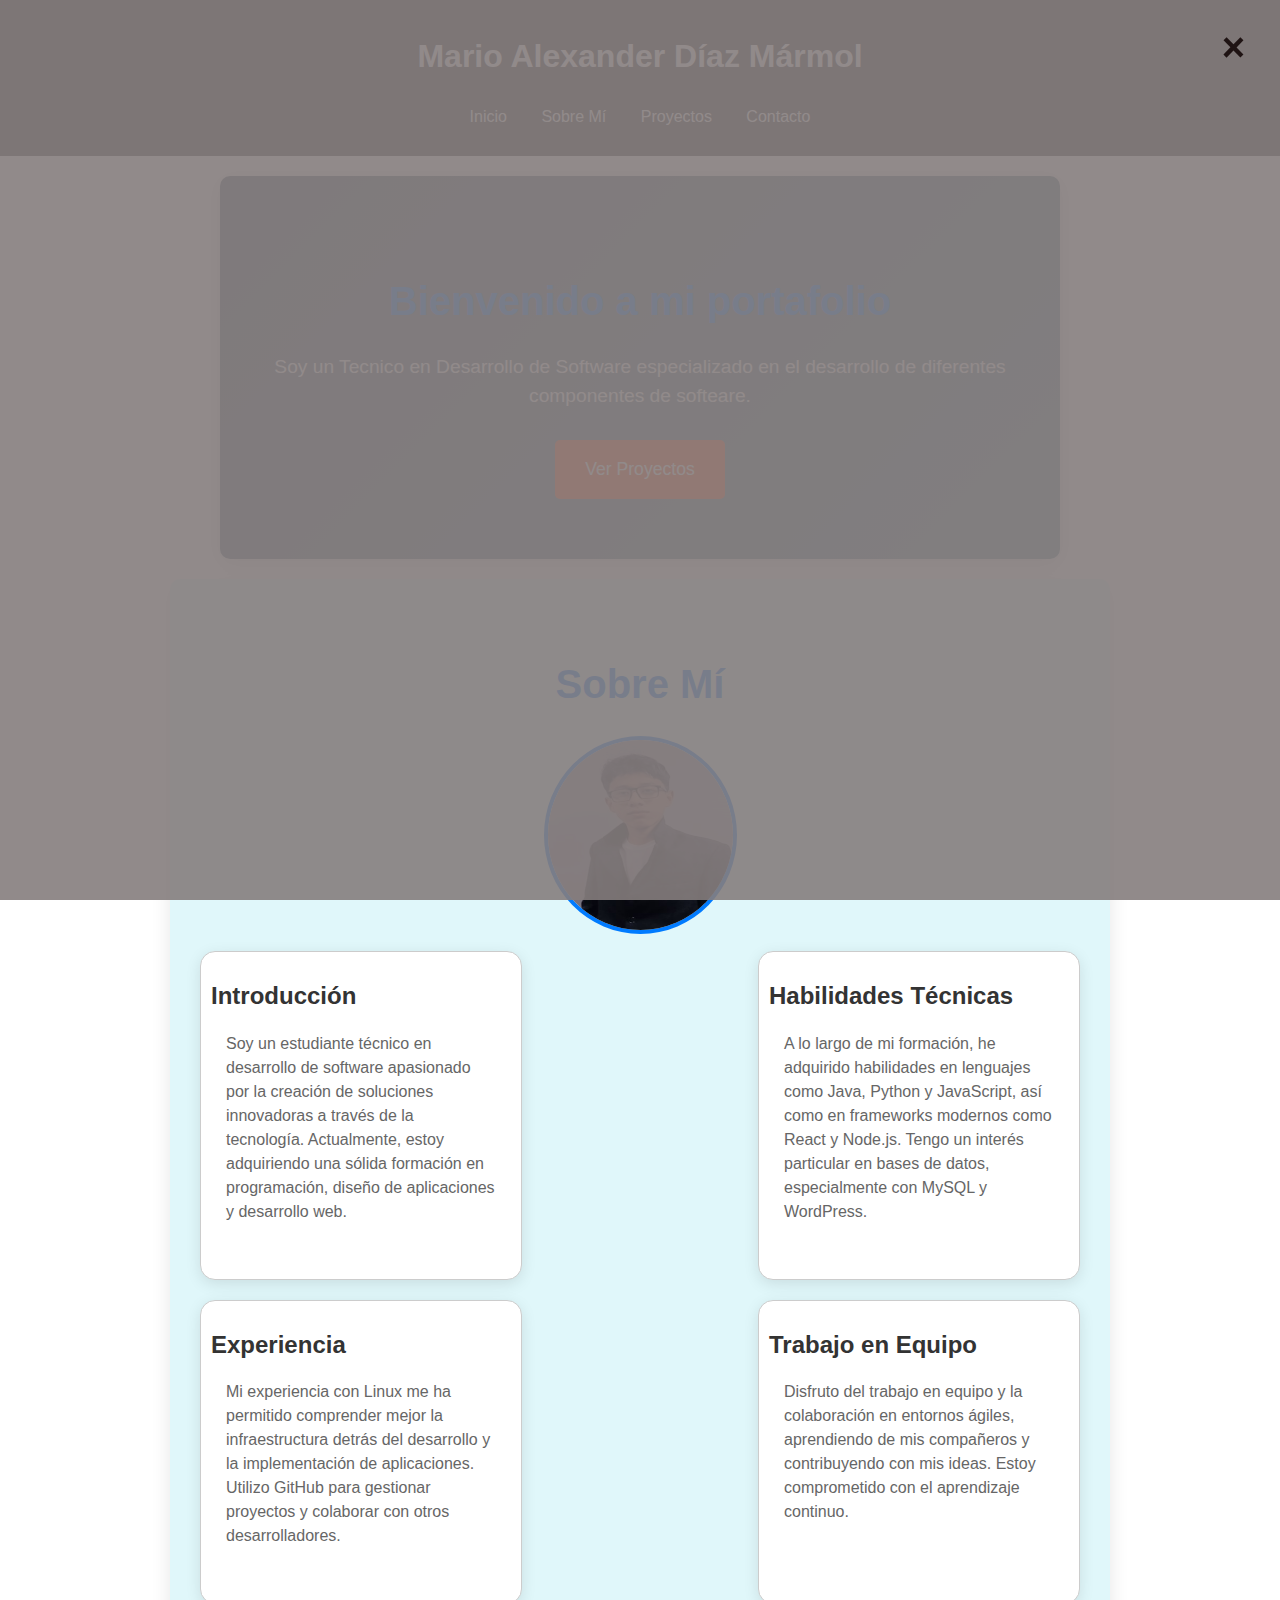
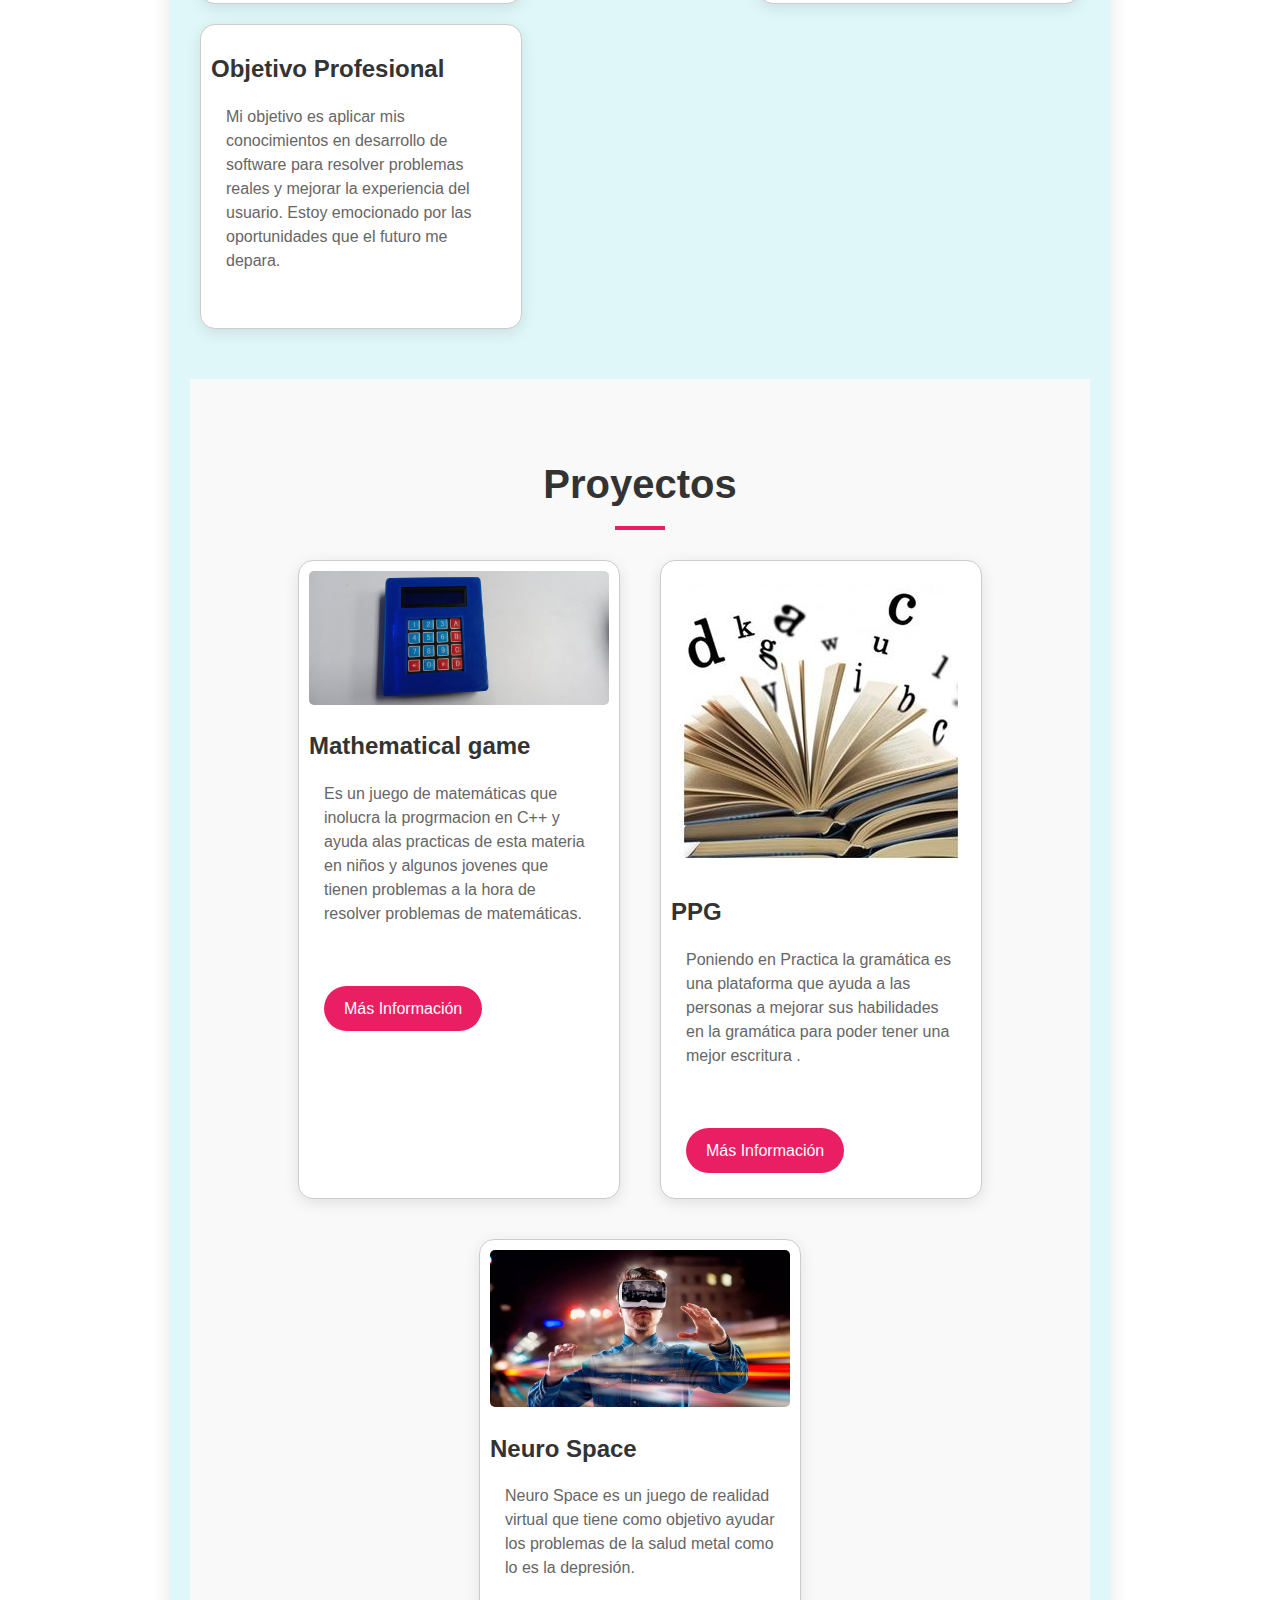
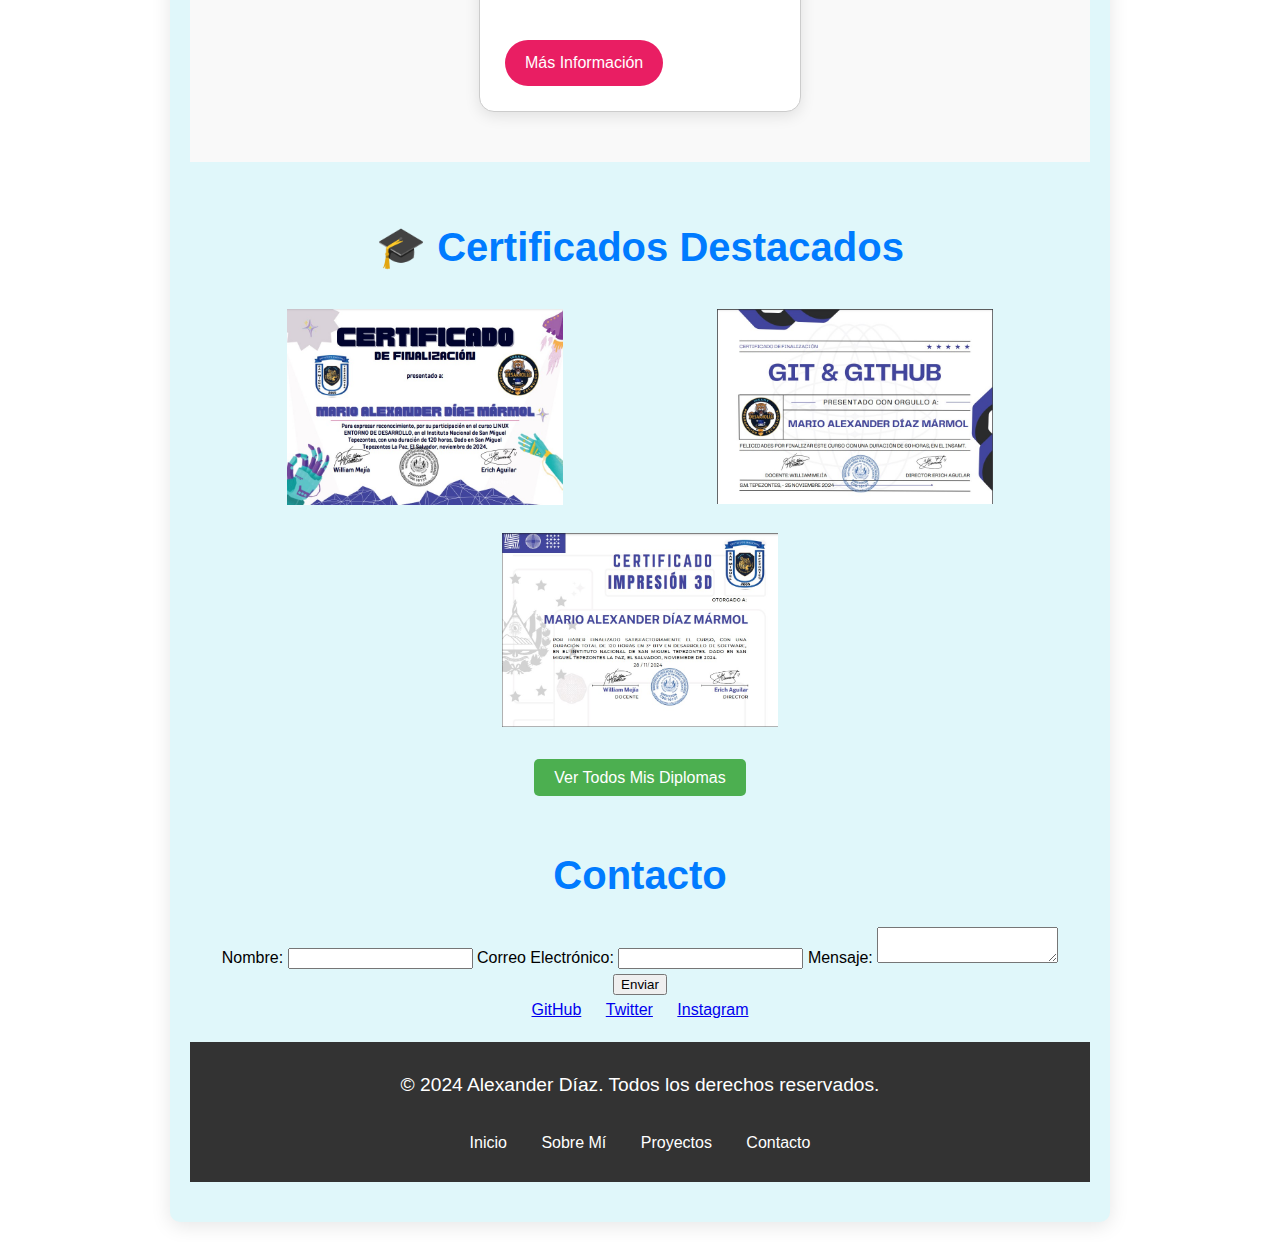
<file: index.html>
<!DOCTYPE html>
<html lang="es">
<head>
    <meta charset="UTF-8">
    <meta name="viewport" content="width=device-width, initial-scale=1.0">
    <title>Mi Portafolio</title>
    <link rel="icon" href="logo sofware 1.ico">
    <link rel="stylesheet" href="styles.css">
</head>



<body>
    <header>
        <h1>Mario Alexander Díaz Mármol</h1>
        <nav>
            <ul>
                <li><a href="#inicio">Inicio</a></li>
                <li><a href="#sobre-mi">Sobre Mí</a></li>
                <li><a href="#proyectos">Proyectos</a></li>
                <li><a href="#contacto">Contacto</a></li>
            </ul>
        </nav>
    </header>

    <section id="inicio">
        <h2>Bienvenido a mi portafolio</h2>
        <p>Soy un Tecnico en Desarrollo de Software especializado en el desarrollo de diferentes componentes de softeare.</p>
        <a href="#proyectos" class="btn">Ver Proyectos</a>
       
    </section>

    <section id="sobre-mi">
        <h2>Sobre Mí</h2>
        <img src="mi-foto.jpeg" alt="Foto profesional" class="mi-imagen" width="190" height="190">
        <div class="contenido">
            <div class="tarjeta">
                <h3>Introducción</h3>
                <p>Soy un estudiante técnico en desarrollo de software apasionado por la creación de soluciones innovadoras a través de la tecnología. Actualmente, estoy adquiriendo una sólida formación en programación, diseño de aplicaciones y desarrollo web.</p>
            </div>
    
            <div class="tarjeta">
                <h3>Habilidades Técnicas</h3>
                <p>A lo largo de mi formación, he adquirido habilidades en lenguajes como Java, Python y JavaScript, así como en frameworks modernos como React y Node.js. Tengo un interés particular en bases de datos, especialmente con MySQL y WordPress.</p>
            </div>
    
            <div class="tarjeta">
                <h3>Experiencia</h3>
                <p>Mi experiencia con Linux me ha permitido comprender mejor la infraestructura detrás del desarrollo y la implementación de aplicaciones. Utilizo GitHub para gestionar proyectos y colaborar con otros desarrolladores.</p>
            </div>
    
            <div class="tarjeta">
                <h3>Trabajo en Equipo</h3>
                <p>Disfruto del trabajo en equipo y la colaboración en entornos ágiles, aprendiendo de mis compañeros y contribuyendo con mis ideas. Estoy comprometido con el aprendizaje continuo.</p>
            </div>
    
            <div class="tarjeta">
                <h3>Objetivo Profesional</h3>
                <p>Mi objetivo es aplicar mis conocimientos en desarrollo de software para resolver problemas reales y mejorar la experiencia del usuario. Estoy emocionado por las oportunidades que el futuro me depara.</p>
            </div>
        </div>

        <section>
           
        </section>
        

    <section id="proyectos">
        <h2>Proyectos</h2>
        <div class="galeria">
            <div class="tarjeta">
                <img src="matematica.jpg" alt="Proyecto 1">
                <h3>Mathematical game</h3>
                <p>Es un juego de matemáticas que inolucra la progrmacion en C++ y ayuda alas practicas de esta materia en
                    niños y algunos jovenes que tienen problemas a la hora de resolver problemas de matemáticas.</p>
                <a href="https://youtu.be/sELYw22igKg?si=5-PS9F0lw22Klclt">Más Información</a>
            </div>
            <div class="tarjeta">
                <img src="gramatica.jpg" alt="Proyecto 2">
                <h3>PPG</h3>
                <p>Poniendo en Practica la gramática es una plataforma que ayuda a las personas a mejorar sus habilidades en la gramática 
                    para poder tener una mejor escritura .</p>
                <a href="">Más Información</a>
            </div>

            <div class="tarjeta">
                <img src="RV.jpg" alt="Proyecto 3">
                <h3> Neuro Space</h3>
                <p>Neuro Space es un juego de realidad virtual que tiene como objetivo ayudar los problemas de la
                    salud metal como lo es la depresión.</p>
                <a href="https://youtu.be/njzdcUVkUQk?si=jg5Jo2k4qQmZi-HQ">Más Información</a>
            </div>

        </div>
    </section>

    <section id="certificados">
        <h2>🎓 Certificados Destacados</h2>
        <div class="certificado-container">
            <div class="certificado">
                <a href="javascript:void(0);" class="certificado-link" onclick="mostrarModal('linux.jpg')">
                    <img src="linux.jpg" alt="Certificado de [Nombre del Curso]" class="imagen-certificado" />
                </a>
            </div>
            <div class="certificado">
                <a href="javascript:void(0);" class="certificado-link" onclick="mostrarModal('git.jpg')">
                    <img src="git.jpg" alt="Certificado de [Nombre del Curso]" class="imagen-certificado" />
                </a>
            </div>
            <div class="certificado">
                <a href="javascript:void(0);" class="certificado-link" onclick="mostrarModal('impresion.jpg')">
                    <img src="impresion.jpg" alt="Certificado de [Nombre del Curso]" class="imagen-certificado" />
                </a>
            </div>
        </div>
    
        <!-- Modal para imagen grande -->
        <div id="modal" class="modal" onclick="cerrarModal()">
            <span class="cerrar" onclick="cerrarModal()">&times;</span>
            <img class="modal-content" id="img01" />
        </div>
    </section>
    
    <style>
        .certificado-container {
            display: flex;
            flex-wrap: wrap;
            justify-content: space-around; /* Para espaciar las imágenes */
        }
        .certificado {
            flex: 0 1 calc(33.33% - 10px); /* 3 imágenes por fila con margen */
            margin: 10px; /* Espaciado entre imágenes */
            box-sizing: border-box; /* Asegura que el padding y margen no afecten el tamaño */
        }
        .imagen-certificado {
            max-width: 100%; /* Asegura que la imagen no exceda el contenedor */
            height: auto; /* Mantiene la proporción de la imagen */
            cursor: pointer; /* Cambia el cursor para indicar que es clickeable */
        }
        .modal {
            display: none; /* Oculto por defecto */
            position: fixed; /* Fijo a la ventana */
            z-index: 1; /* Sobre los demás elementos */
            left: 0;
            top: 0;
            width: 100%; /* Ancho completo */
            height: 100%; /* Alto completo */
            overflow: auto; /* Permitir desplazamiento si es necesario */
            background-color: rgba(133, 125, 125, 0.9); /* Fondo negro con transparencia */
            display: flex; /* Usar flex para centrar */
            justify-content: center; /* Centrar horizontalmente */
            align-items: center; /* Centrar verticalmente */
        }
        .modal-content {
            max-width: 80%; /* Ancho máximo de la imagen */
            max-height: 80%; /* Alto máximo de la imagen */
        }
        .cerrar {
            position: absolute;
            top: 15px;
            right: 35px;
            color: rgb(31, 19, 19);
            font-size: 40px;
            font-weight: bold;
            cursor: pointer;
        }
    </style>
    
    <script>
        function mostrarModal(imagenSrc) {
            var modal = document.getElementById("modal");
            var img = document.getElementById("img01");
            img.src = imagenSrc;
            modal.style.display = "flex"; // Cambia a 'flex' para centrar
        }
    
        function cerrarModal() {
            var modal = document.getElementById("modal");
            modal.style.display = "none";
        }
    </script>
    
    <style>
        .boton {
            padding: 10px 20px;
            background-color: #4CAF50; /* Verde */
            color: white;
            border: none;
            border-radius: 5px;
            text-decoration: none;
            font-size: 16px;
            cursor: pointer;
        }
        .boton:hover {
            background-color: #45a049; /* Verde más oscuro */
        }

        .imagen-certificado:hover {
    transform: scale(1.05); /* Aumenta el tamaño de la imagen al pasar el puntero */
}

        </style>
        
        <a href="file:///C:/Users/Alexander/Desktop/portafolio/index2.html" class="boton">Ver Todos Mis Diplomas</a>
        


    <section id="contacto">
        <h2>Contacto</h2>
        <form id="contact-form">
            <label for="nombre">Nombre:</label>
            <input type="text" id="nombre" name="nombre" required>
            <label for="email">Correo Electrónico:</label>
            <input type="email" id="email" name="email" required>
            <label for="mensaje">Mensaje:</label>
            <textarea id="mensaje" name="mensaje" required></textarea>
            <button type="submit">Enviar</button>
        </form>
        <div class="redes-sociales">
            <a href="https://github.com/dashboard">GitHub</a>
            <a href="tu-twitter">Twitter</a>
            <a href="https://www.instagram.com/alxndr02024?igsh=YzljYTk1ODg3Zg==">Instagram</a>
        </div>
    </section>

    <footer>
        <p>&copy; 2024 Alexander Díaz. Todos los derechos reservados.</p>
        <nav>
            <ul>
                <li><a href="#inicio">Inicio</a></li>
                <li><a href="#sobre-mi">Sobre Mí</a></li>
                <li><a href="#proyectos">Proyectos</a></li>
                <li><a href="#contacto">Contacto</a></li>
            </ul>
        </nav>
    </footer>

    <script src="script.js"></script>
</body>
</html>
</file>
<file: styles.css>
body {
    font-family: Arial, sans-serif;
    margin: 0;
    padding: 0;
    line-height: 1.6;
}

header {
    background: #333;
    color: #fff;
    padding: 10px 0;
    text-align: center;
}

nav ul {
    list-style: none;
    padding: 0;
}
#sobre-mi {
    background-color: #e0f7fa; /* Fondo claro y fresco */
    text-align: center; /* Centra el texto */
    padding: 40px 20px; /* Espaciado interno */
    margin: 20px auto; /* Margen automático para centrar la sección */
    border-radius: 10px; /* Bordes redondeados */
    max-width: 900px; /* Ancho máximo */
    box-shadow: 0 4px 20px rgba(0, 0, 0, 0.1); /* Sombra suave */
}

.foto-container {
    display: flex; /* Usamos flexbox para centrar la imagen */
    justify-content: center; /* Centra la imagen horizontalmente */
    margin-bottom: 20px; /* Espacio inferior */
}

.mi-imagen {
    width: 185px; /* Ancho fijo */
    height: 190px; /* Altura fija */
    border-radius: 50%; /* Imagen circular */
    border: 4px solid #007BFF; /* Borde colorido */
}

.contenido {
    display: flex; /* Usamos flexbox para disposición de tarjetas */
    justify-content: space-between; /* Espacio entre tarjetas */
    flex-wrap: wrap; /* Permite que las tarjetas se ajusten a la siguiente línea */
}

.tarjeta {
    background-color: #ffffff; /* Fondo blanco para las tarjetas */
    padding: 20px; /* Espacio interno de las tarjetas */
    border-radius: 10px; /* Bordes redondeados en las tarjetas */
    box-shadow: 0 2px 10px rgba(0, 0, 0, 0.1); /* Sombra suave */
    transition: transform 0.2s, box-shadow 0.2s; /* Transición suave */
    width: calc(30% - 20px); /* Ancho de las tarjetas (3 por fila) */
    margin: 10px; /* Margen entre tarjetas */
}

.tarjeta:hover {
    transform: translateY(-5px); /* Efecto al pasar el ratón */
    box-shadow: 0 4px 20px rgba(0, 0, 0, 0.2); /* Aumenta la sombra al hover */
}

h2 {
    font-size: 2.5em; /* Tamaño de fuente más grande */
    color: #007BFF; /* Color del texto */
    margin-bottom: 20px; /* Espacio inferior */
}

h3 {
    color: #007BFF; /* Color para los subtítulos */
    margin-bottom: 10px; /* Espacio inferior */
}

nav ul li {
    display: inline;
    margin: 0 15px;
}

nav ul li a {
    color: #fff;
    text-decoration: none;
}

section {
    padding: 20px;
}

.galeria {
    display: flex;
    justify-content: space-around;
    flex-wrap: wrap;
}

.tarjeta {
    border: 1px solid #ccc;
    border-radius: 5px;
    margin: 10px;
    padding: 10px;
    text-align: center;
    width: 200px;
}

.tarjeta img {
    width: 100%;
    height: auto;
    border-radius: 5px;
}

.btn {
    display: inline-block;
    background: #007BFF;
    color: #fff;
    padding: 10px 15px;
    text-decoration: none;
    border-radius: 5px;
    
}
.btn-download {
    display: inline-block;
    padding: 12px 20px;
    background-color: #28a745; /* Color verde */
    color: white;
    text-decoration: none;
    border: 2px solid #28a745; /* Borde del mismo color */
    border-radius: 8px;
    font-weight: bold;
    font-size: 16px;
    box-shadow: 0 4px 8px rgba(0, 0, 0, 0.2);
    transition: background-color 0.3s, color 0.3s;
}

.btn-download:hover {
    background-color: white; /* Color de fondo en hover */
    color: #28a745; /* Color de texto en hover */
}

footer {
    background: #333;
    color: #fff;
    text-align: center;
    padding: 10px 0;
    position: relative;
    bottom: 0;
    width: 100%;
}

#inicio {
    background: linear-gradient(135deg, #4c5e70, #5b8591); /* Fondo con gradiente */
    color: white; /* Color de texto blanco */
    text-align: center; /* Centra el texto */
    padding: 60px 20px; /* Espaciado interno */
    border-radius: 10px; /* Bordes redondeados */
    box-shadow: 0 4px 20px rgba(0, 0, 0, 0.2); /* Sombra suave */
    margin: 20px auto; /* Margen automático para centrar la sección */
    max-width: 800px; /* Ancho máximo */
}

h2 {
    font-size: 2.5em; /* Tamaño de fuente más grande */
    margin-bottom: 20px; /* Espacio inferior */
}

p {
    font-size: 1.2em; /* Tamaño de fuente para el párrafo */
    margin-bottom: 30px; /* Espacio inferior */
    line-height: 1.5; /* Espaciado entre líneas */
}

.btn {
    background-color: #FF5722; /* Color de fondo del botón */
    color: white; /* Color del texto del botón */
    padding: 15px 30px; /* Espaciado interno del botón */
    text-decoration: none; /* Sin subrayado */
    border-radius: 5px; /* Bordes redondeados del botón */
    transition: background-color 0.3s ease; /* Transición suave */
    font-size: 1.1em; /* Tamaño de fuente del botón */
}

.btn:hover {
    background-color: #E64A19; /* Color al pasar el ratón */
}
/* Estilo para la sección de proyectos */
#proyectos {
    padding: 40px;
    background-color: #f9f9f9;
    text-align: center;
}

/* Estilo del título */
#proyectos h2 {
    font-size: 2.5em;
    color: #333;
    margin-bottom: 20px;
    position: relative;
}

#proyectos h2::after {
    content: '';
    display: block;
    width: 50px;
    height: 4px;
    background-color: #e91e63;
    margin: 10px auto 0;
}

/* Estilo de la galería */
.galeria {
    display: flex;
    justify-content: center;
    gap: 20px;
    flex-wrap: wrap;
}

/* Estilo de las tarjetas */
.tarjeta {
    background: white;
    border-radius: 15px;
    box-shadow: 0 4px 15px rgba(0, 0, 0, 0.1);
    overflow: hidden;
    transition: transform 0.3s, box-shadow 0.3s;
    width: 300px;
    text-align: left;
}

.tarjeta:hover {
    transform: translateY(-5px);
    box-shadow: 0 8px 20px rgba(0, 0, 0, 0.2);
}

/* Estilo de las imágenes */
.tarjeta img {
    width: 100%;
    height: auto;
}

/* Estilo de los títulos de las tarjetas */
.tarjeta h3 {
    font-size: 1.5em;
    color: #333;
    margin: 15px 0;
}

/* Estilo de las descripciones */
.tarjeta p {
    font-size: 1em;
    color: #666;
    padding: 0 15px 15px;
}

/* Estilo de los enlaces */
.tarjeta a {
    display: inline-block;
    margin: 15px;
    padding: 10px 20px;
    background-color: #e91e63;
    color: white;
    text-decoration: none;
    border-radius: 25px;
    transition: background-color 0.3s;
}

.tarjeta a:hover {
    background-color: #d81b60;
}

.imagen-certificado {
    max-width: 100%; 
    height: auto; /* Mantiene la proporción de la imagen */
    cursor: pointer; /* Cambia el cursor para indicar que es clickeable */
    transition: transform 0.3s ease; /* Transición suave para el efecto de zoom */
}

.imagen-certificado:hover {
    transform: scale(1.05); /* Aumenta el tamaño de la imagen al pasar el puntero */
}

.redes-sociales a {
    margin: 0 10px;
}
</file>
